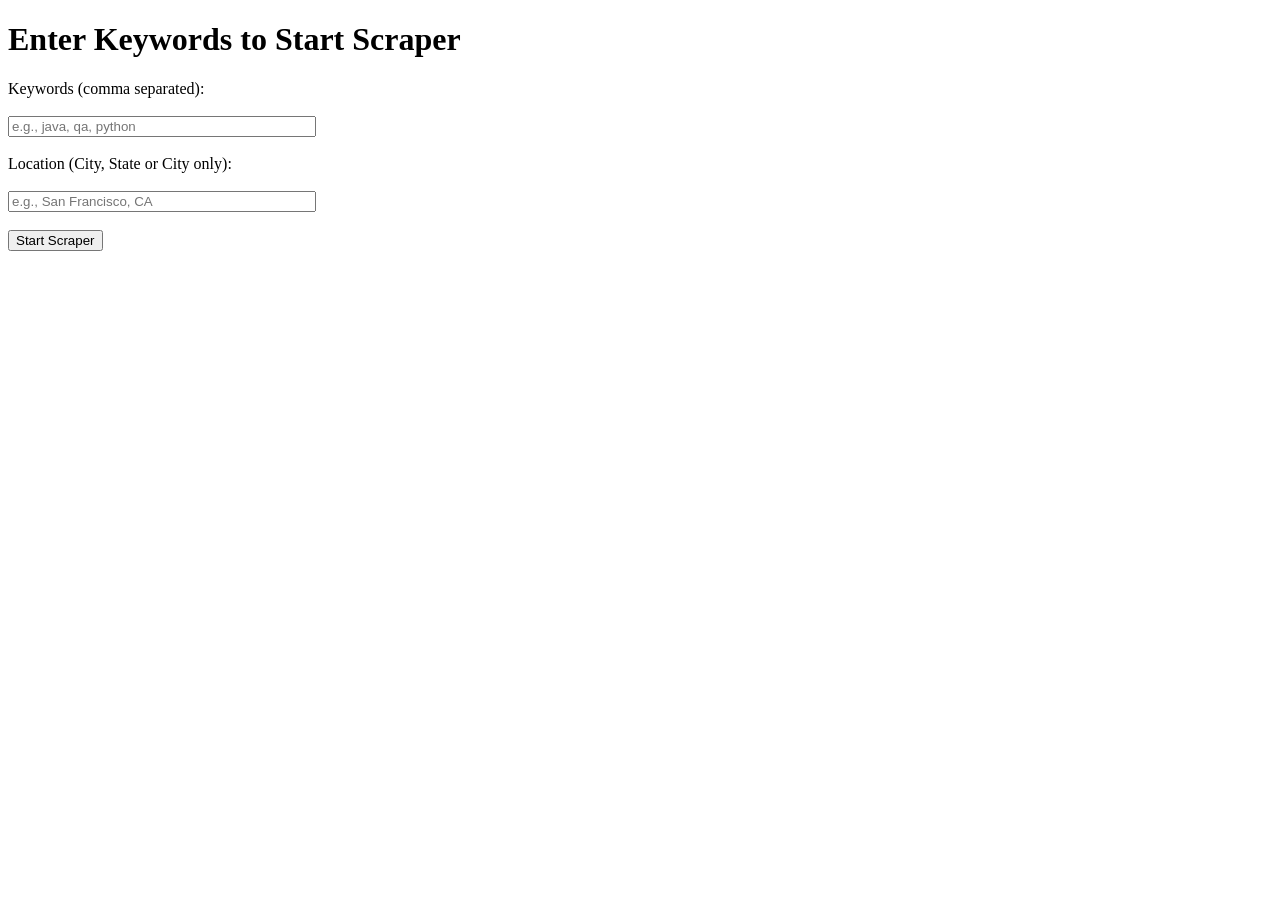
<file: templates/setup.html>
<!DOCTYPE html>
<html>
<head>
    <title>Setup Scraper</title>
</head>
<body>
    <h1>Enter Keywords to Start Scraper</h1>
    <form method="POST">
        <label for="keywords">Keywords (comma separated):</label><br><br>
        <input type="text" id="keywords" name="keywords" placeholder="e.g., java, qa, python" style="width:300px;">
        <br><br>
        <label for="location">Location (City, State or City only):</label><br><br>
        <input type="text" id="location" name="location" placeholder="e.g., San Francisco, CA" style="width:300px;">
        <br><br>
        <button type="submit">Start Scraper</button>
    </form>
</body>
</html>
</file>
